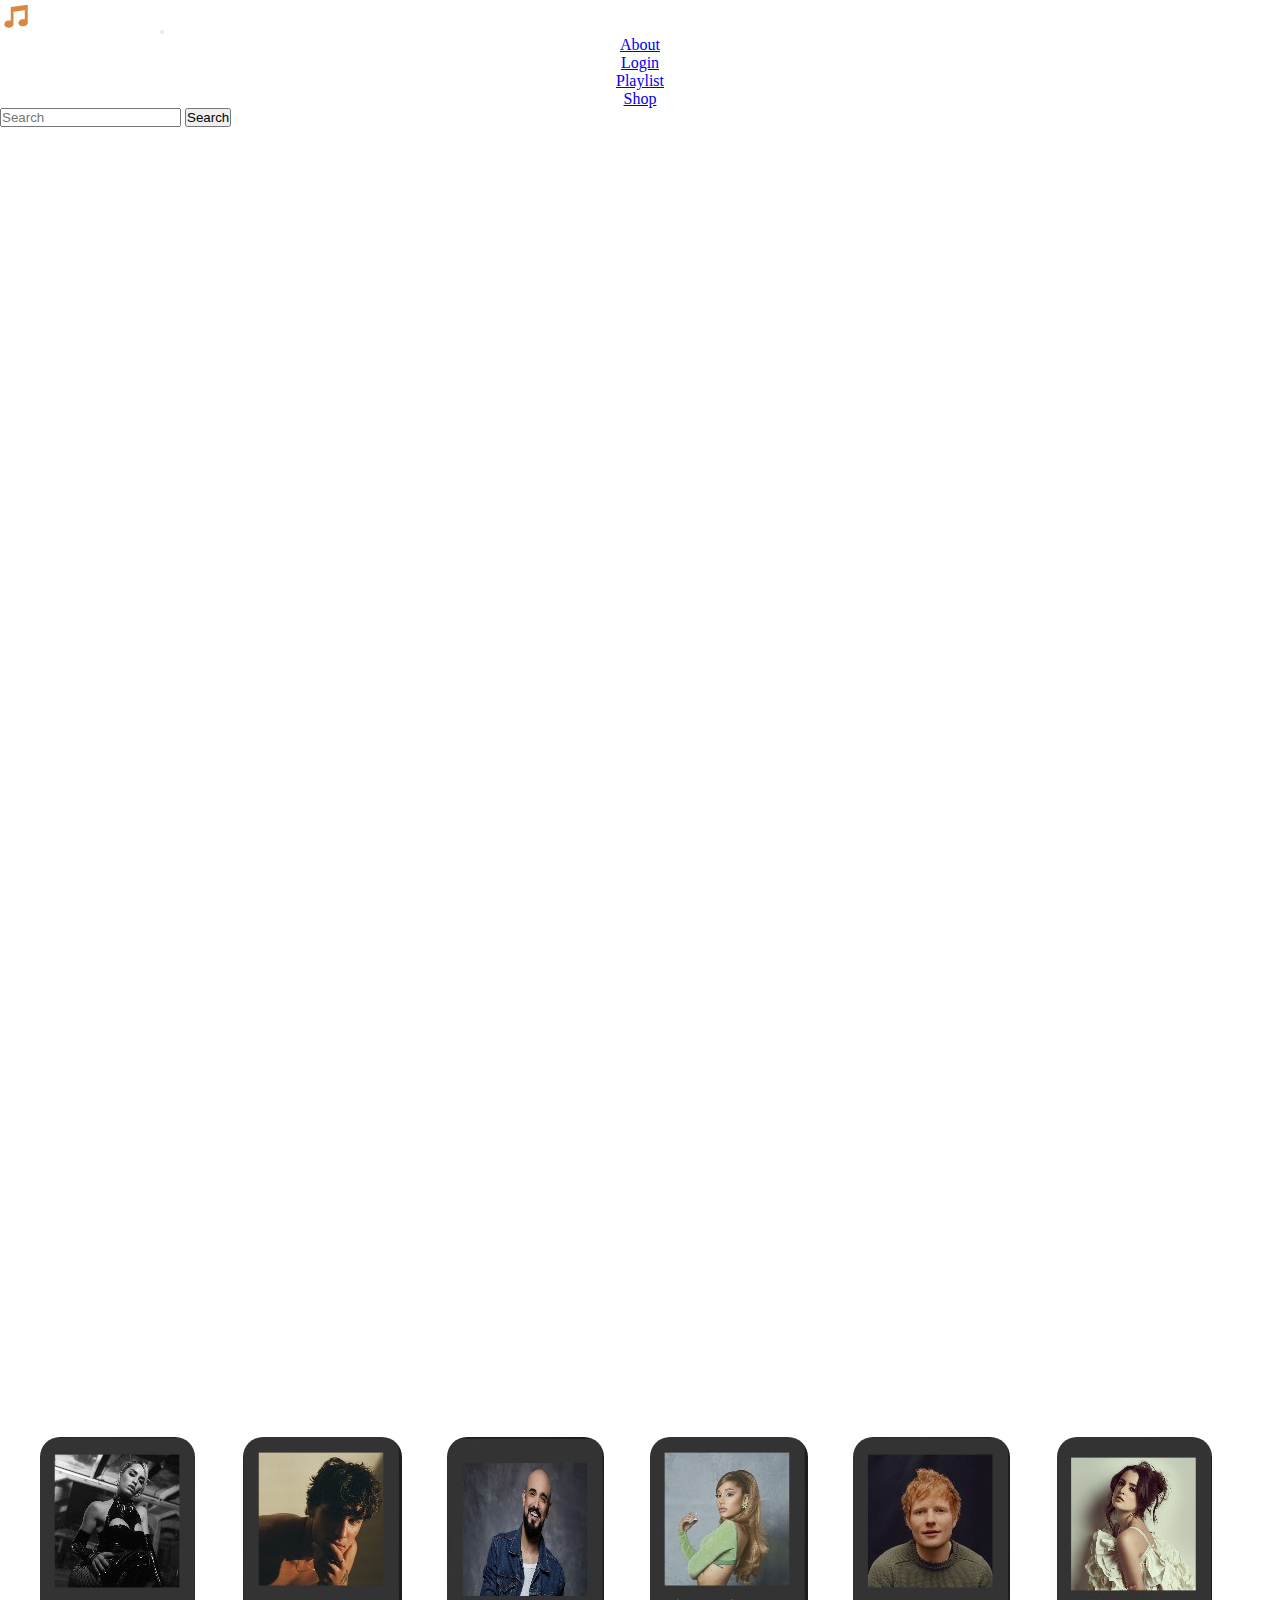
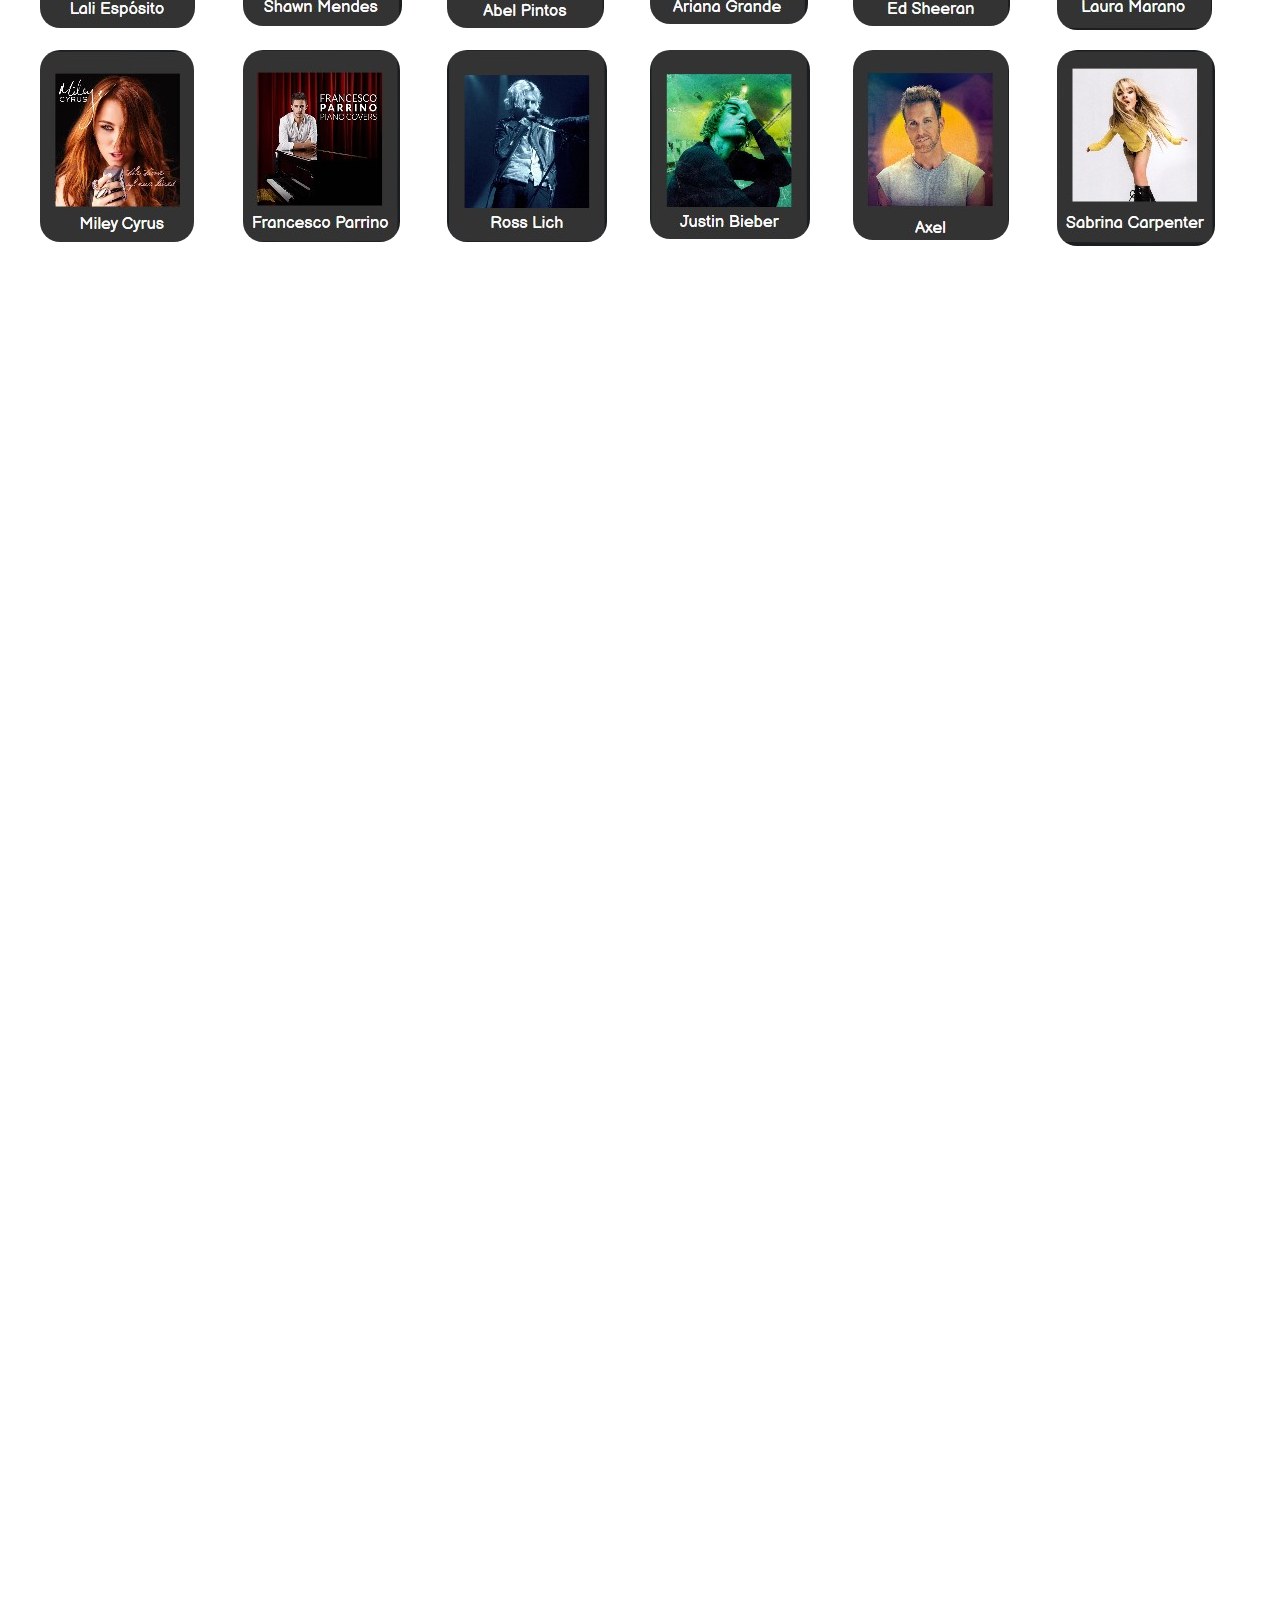
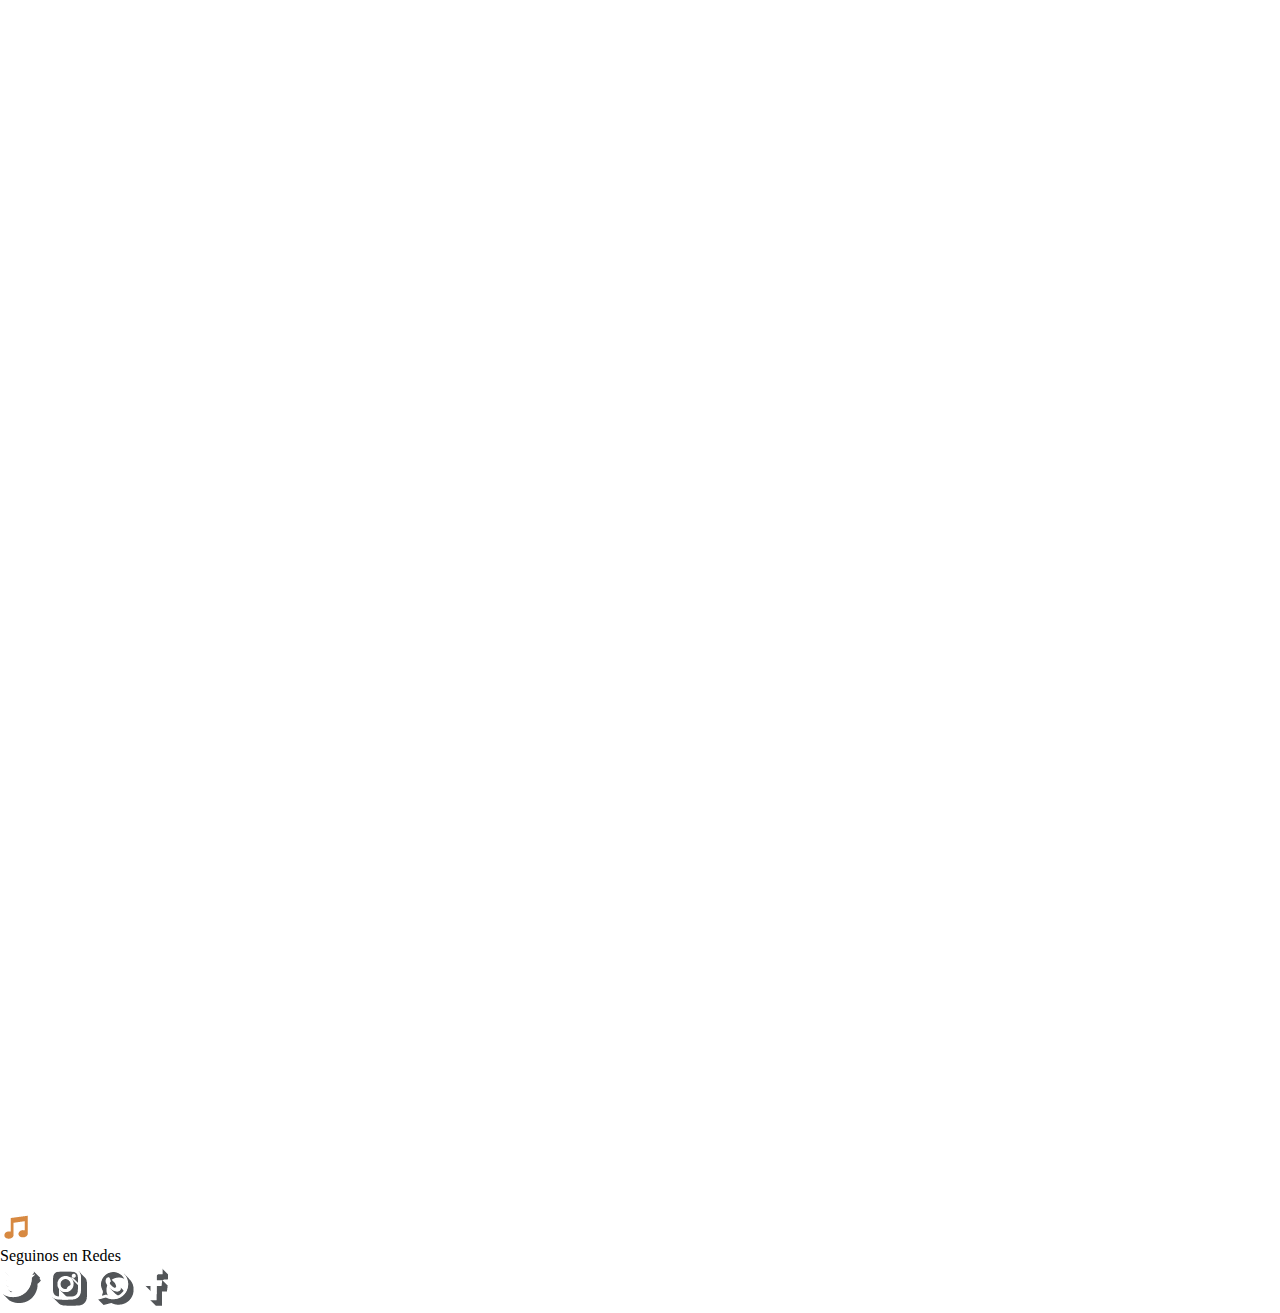
<file: index.html>
<!DOCTYPE html>
<html lang="en">
<head>
    <meta charset="UTF-8">
    <meta http-equiv="X-UA-Compatible" content="IE=edge">
    <meta name="viewport" content="width=device-width, initial-scale=1.0">
    <link href="https://cdn.jsdelivr.net/npm/bootstrap@5.1.3/dist/css/bootstrap.min.css" rel="stylesheet" integrity="sha384-1BmE4kWBq78iYhFldvKuhfTAU6auU8tT94WrHftjDbrCEXSU1oBoqyl2QvZ6jIW3" crossorigin="anonymous">
    <link rel="stylesheet" href="css/style.css">
    <title>PentaMusic</title>
</head>


<body class="bg-dark container-fluid">
    <header>
        <div class="container-fluid">
            <nav class="navbar navbar-expand-lg navbar-dark bg-dark">
                <div class="container-fluid">
                    <a class="navbar-brand" href="index.html"><img src="img/logo-penta-music.png" ></a>
                    <button class="navbar-toggler" type="button" data-bs-toggle="collapse" data-bs-target="#navbarSupportedContent" aria-controls="navbarSupportedContent" aria-expanded="false" aria-label="Toggle navigation">
                    <span class="navbar-toggler-icon"></span>
                    </button>
                    <div class="collapse navbar-collapse" id="navbarSupportedContent">
                    <ul class="navbar-nav mx-auto mb-2 mb-lg-0">
                        <li class="nav-item">
                        <a class="nav-link active a:hover" aria-current="page" href="views/about.html">About</a>
                        </li>
                        <li class="nav-item">
                        <a class="nav-link active a:hover" href="views/login.html">Login</a>
                        </li>
                        <li class="nav-item">
                            <a class="nav-link active a:hover" href="views/playlist.html">Playlist</a>
                            </li>
                        <li class="nav-item">
                        <a class="nav-link active a:hover" href="views/shop.html">Shop</a>
                        </li>
                    </ul>
                    <form class="d-flex">
                        <input class="form-control me-2" type="search" placeholder="Search" aria-label="Search">
                        <button class="btn btn-outline-success" type="submit">Search</button>
                    </form>
                    </div>
                </div>
                </nav>
        </div>
    </header>
    <main class="container">
        <section>
            <div class="row mt-5">
                <div class="col-lg-8">
                    <div class="ratio ratio-16x9">
                        <iframe width="1060" height="515" src="https://www.youtube.com/embed/E0wW9RwpG7M" title="YouTube video player" frameborder="0" allow="accelerometer; autoplay; clipboard-write; encrypted-media; gyroscope; picture-in-picture" allowfullscreen></iframe> 
                    </div>
                </div>
                <div class="col-lg-4">
                    <iframe style="border-radius:12px" src="https://open.spotify.com/embed/album/6kZ42qRrzov54LcAk4onW9?utm_source=generator" width="100%" height="80" frameBorder="0" allowfullscreen="" allow="autoplay; clipboard-write; encrypted-media; fullscreen; picture-in-picture"></iframe>
                    <iframe style="border-radius:12px" src="https://open.spotify.com/embed/album/12gXA8pXYzj9bycyyKSGAa?utm_source=generator" width="100%" height="80" frameBorder="0" allowfullscreen="" allow="autoplay; clipboard-write; encrypted-media; fullscreen; picture-in-picture"></iframe>
                    <iframe style="border-radius:12px" src="https://open.spotify.com/embed/album/50hKgGCCf0V91o5DCw6dUR?utm_source=generator" width="100%" height="80" frameBorder="0" allowfullscreen="" allow="autoplay; clipboard-write; encrypted-media; fullscreen; picture-in-picture"></iframe>
                    <iframe style="border-radius:12px" src="https://open.spotify.com/embed/album/1DpZ3jGqyRCTQ8Eoas1MP4?utm_source=generator" width="100%" height="80" frameBorder="0" allowfullscreen="" allow="autoplay; clipboard-write; encrypted-media; fullscreen; picture-in-picture"></iframe>
                    <iframe style="border-radius:12px" src="https://open.spotify.com/embed/album/2Zp8p8ZO12s6ThkT5DCJrb?utm_source=generator" width="100%" height="80" frameBorder="0" allowfullscreen="" allow="autoplay; clipboard-write; encrypted-media; fullscreen; picture-in-picture"></iframe>
                    <iframe style="border-radius:12px" src="https://open.spotify.com/embed/album/3T4tUhGYeRNVUGevb0wThu?utm_source=generator" width="100%" height="80" frameBorder="0" allowfullscreen="" allow="autoplay; clipboard-write; encrypted-media; fullscreen; picture-in-picture"></iframe>
                </div>
            </div>
        </section>
    </main>
        <div>
            <h1>Artist</h1>
                <div class="grid-artist"> 
                    <img class="artist" src="img/lali.jpg">
                    <img class="artist" src="img/shawn.jpg" >
                    <img class="artist" src="img/abel-pintos.jpg" >
                    <img class="artist" src="img/ariana.jpg" >
                    <img class="artist" src="img/ed-sheeran.jpg" >
                    <img class="artist" src="img/laura-marano.jpg" >
                    <img class="artist" src="img/miley.cyrus.jpg" >
                    <img class="artist" src="img/francesco-parrino.jpg">
                    <img class="artist" src="img/ross-linch.jpg" >
                    <img class="artist" src="img/justin.jpg" >
                    <img class="artist" src="img/axel.jpg">
                    <img class="artist" src="img/sabrina-carpenter.jpg">
            </div>
        </div>
        <h1>Albums</h1>
        <div class="grid-albums">
            <div class="one-direction">
                <iframe style="border-radius:12px" src="https://open.spotify.com/embed/album/6cunQQ7YZisYOoiFu2ywIq?utm_source=generator&theme=0" width="250" height="380" frameBorder="0" allowfullscreen="" allow="autoplay; clipboard-write; encrypted-media; fullscreen; picture-in-picture"></iframe>
            </div>
            <div class="twice">
                <iframe style="border-radius:12px" src="https://open.spotify.com/embed/album/5K50GHH7OqxKavKoYb7aJm?utm_source=generator&theme=0" width="250" height="380" frameBorder="0" allowfullscreen="" allow="autoplay; clipboard-write; encrypted-media; fullscreen; picture-in-picture"></iframe>
            </div>
            <div class="carpenter">
                <iframe  style="border-radius:12px" src="https://open.spotify.com/embed/album/55huyEjfSVsk9nnmmKp5df?utm_source=generator&theme=0" width="250" height="380" frameBorder="0" allowfullscreen="" allow="autoplay; clipboard-write; encrypted-media; fullscreen; picture-in-picture"></iframe>
            </div>
            <div class="r5">
                <iframe  style="border-radius:12px" src="https://open.spotify.com/embed/album/4lzeutaiLSyo7ROvG2Hcdj?utm_source=generator&theme=0" width="250" height="380" frameBorder="0" allowfullscreen="" allow="autoplay; clipboard-write; encrypted-media; fullscreen; picture-in-picture"></iframe>
            </div>
        </div>

        <h1>Podcast</h1>
        <div class="grid-podcast">
            <div class="ids">
                <iframe style="border-radius:12px" src="https://open.spotify.com/embed/episode/5XZmXTd8RPIdobfjMGrksu?utm_source=generator" width="100%" height="232" frameBorder="0" allowfullscreen="" allow="autoplay; clipboard-write; encrypted-media; fullscreen; picture-in-picture"></iframe>
            </div>
            <div class="itiel">
                <iframe style="border-radius:12px" src="https://open.spotify.com/embed/show/7m7kDZMMyoym9HWj26uboL?utm_source=generator" width="100%" height="232" frameBorder="0" allowfullscreen="" allow="autoplay; clipboard-write; encrypted-media; fullscreen; picture-in-picture"></iframe>
            </div>
            <div class="agape">
                <iframe style="border-radius:12px" src="https://open.spotify.com/embed/episode/3lKs9D5qGucPlNMaGsxVBd?utm_source=generator" width="100%" height="232" frameBorder="0" allowfullscreen="" allow="autoplay; clipboard-write; encrypted-media; fullscreen; picture-in-picture"></iframe>
            </div>
            <div class="alex">
                <iframe style="border-radius:12px" src="https://open.spotify.com/embed/show/2iU3y9MJhZOsdS7evqsmLp?utm_source=generator" width="100%" height="232" frameBorder="0" allowfullscreen="" allow="autoplay; clipboard-write; encrypted-media; fullscreen; picture-in-picture"></iframe>
            </div>
        </div>

        <h1>Mix</h1>
        <div class="grid-mix">
            <div class="daily-mix-1">
                <iframe style="border-radius:12px" src="https://open.spotify.com/embed/playlist/37i9dQZF1E39AJKUtp6ULn?utm_source=generator" width="250" height="380" frameBorder="0" allowfullscreen="" allow="autoplay; clipboard-write; encrypted-media; fullscreen; picture-in-picture"></iframe>
            </div>
            <div class="daily-mix-2">
                <iframe style="border-radius:12px" src="https://open.spotify.com/embed/playlist/37i9dQZF1E36ORsEVal5fW?utm_source=generator" width="250" height="380" frameBorder="0" allowfullscreen="" allow="autoplay; clipboard-write; encrypted-media; fullscreen; picture-in-picture"></iframe>
            </div>
            <div class="daily-mix-3">
                <iframe style="border-radius:12px" src="https://open.spotify.com/embed/playlist/2tWsGlCpi3L9nmQPjRwBKm?utm_source=generator" width="250" height="380" frameBorder="0" allowfullscreen="" allow="autoplay; clipboard-write; encrypted-media; fullscreen; picture-in-picture"></iframe>
            </div>
            <div class="mix-country">
                <iframe style="border-radius:12px" src="https://open.spotify.com/embed/playlist/37i9dQZF1EQmPV0vrce2QZ?utm_source=generator" width="250" height="380" frameBorder="0" allowfullscreen="" allow="autoplay; clipboard-write; encrypted-media; fullscreen; picture-in-picture"></iframe>
            </div>
            <div class="mix-pop">
                <iframe style="border-radius:12px" src="https://open.spotify.com/embed/playlist/37i9dQZF1EQncLwOalG3K7?utm_source=generator" width="250" height="380" frameBorder="0" allowfullscreen="" allow="autoplay; clipboard-write; encrypted-media; fullscreen; picture-in-picture"></iframe>
            </div>
            <div class="mix-latino">
                <iframe style="border-radius:12px" src="https://open.spotify.com/embed/playlist/37i9dQZF1EIV9Bo4q1Athv?utm_source=generator" width="250" height="380" frameBorder="0" allowfullscreen="" allow="autoplay; clipboard-write; encrypted-media; fullscreen; picture-in-picture"></iframe>
            </div>
        </div>


    <footer class="container-fluid text-light">
        <div class="row p-5 bg-secondary">
            <div class="col-xs-12 col-md-6 col-lg-3">
                <img src="img/logo-penta-music.png" alt="">
            </div>
            <div class="col-xs-12 col-md-6 col-lg-3">
            </div>
            <div class="col-xs-12 col-md-6 col-lg-3">
                <p class="h5">Seguinos en Redes</p>
            </div>
            <div class="col-xs-12 col-md-6 col-lg-3">
                <img src="img/twiter.png" alt="">
                <img src="img/instagram.png" alt="">
                <img src="img/whatsapp.png" alt="">
                <img src="img/face.png" alt="">
            </div>
        </div>
    </footer>


<!--<footer class="bg-secondary text-white pt-5 pb-4">
    <div class="container text.center text-md-left">
        <div class="row text-center text-md-left">
            <div class="col-md-3 col-lg-3 col-xl-3 mx-auto mt-3">
                <h5 class="text-uppercase mb-4 font-weight-bold text-warning">PentaMusic</h5>
                <p>Lorem ipsum dolor, sit amet consectetur adipisicing elit. Doloribus veniam nostrum cumque corporis quasi porro facere hic consequuntur sunt. Magnam!</p>
            </div>
            <div class="col-md-2 col-lg-2 col-xl-2 mx-auto mt-3">
                <h5 class="text-uppercase mb-4 font-weight-bold text-warning">Products</h5>
                <p>
                    <ul>
                        <li class="text-white">Guitarra</li>
                        <li class="text-white">Piano</li>
                        <li class="text-white">Violín</li>
                        <li class="text-white">Chello</li>
                        <li class="text-white">Bajo</li>
                    </ul>
                </p>
            </div>
            <div class="col-md-3 col-lg-2 col-xl-2 mx-auto mt-3">
                <h5 class="text-uppercase mb-4 font-weight-bold text-warning">More Products</h5>
                <p>
                    <ul>
                        <li class="text-white">Guitarra Eléctrica</li>
                        <li class="text-white">Ukelele</li>
                        <li class="text-white">Flauta Traversa</li>
                        <li class="text-white">Batería</li>
                        <li class="text-white">Micrófono</li>
                    </ul>
                </p>
            </div>
            <div class="col-md-4 col-lg-3 col-xl-3 mx-auto mt-3">
                <h5 class="text-uppercase mb-4 font-weight-bold text-warning">Contact</h5>
                <p>
                    <ul>
                        <li class="text-white">Instagram</li>
                        <li class="text-white">Facebook </li>
                        <li class="text-white">Twter</li>
                        <li class="text-white">Batería</li>
                        <li class="text-white">Micrófono</li>
                    </ul>
                </p>
            </div>
        </div>
    </div>
</footer>-->









    <script src="https://cdn.jsdelivr.net/npm/bootstrap@5.1.3/dist/js/bootstrap.bundle.min.js" integrity="sha384-ka7Sk0Gln4gmtz2MlQnikT1wXgYsOg+OMhuP+IlRH9sENBO0LRn5q+8nbTov4+1p" 
    crossorigin="anonymous">
    </script>

</body>
</html>
</file>
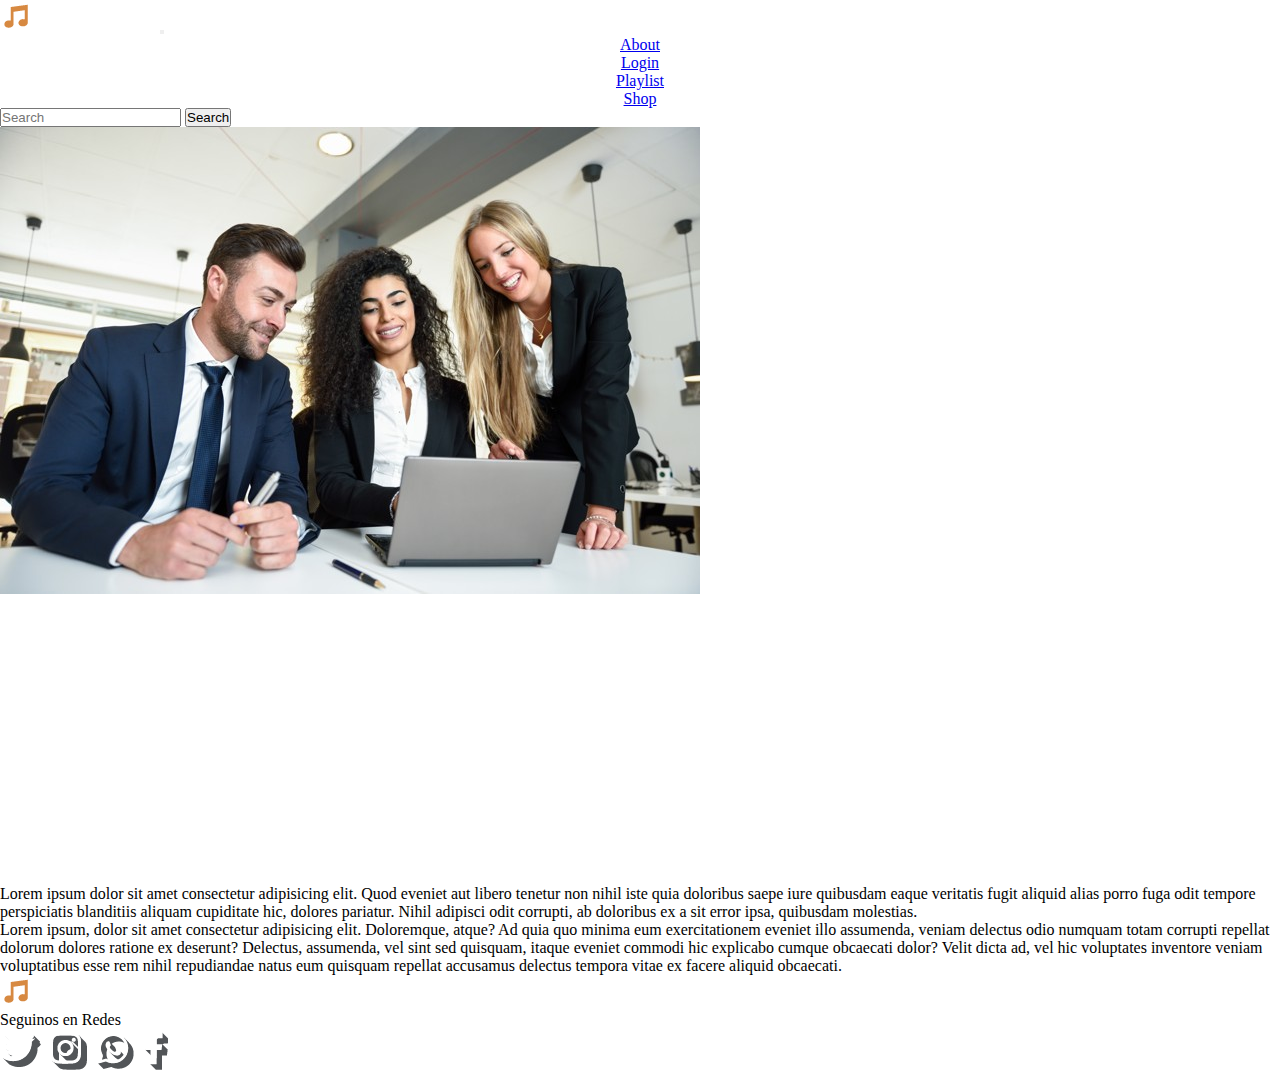
<file: views/about.html>
<!DOCTYPE html>
<html lang="en">
<head>
    <meta charset="UTF-8">
    <meta http-equiv="X-UA-Compatible" content="IE=edge">
    <meta name="viewport" content="width=device-width, initial-scale=1.0">
    <link href="https://cdn.jsdelivr.net/npm/bootstrap@5.1.3/dist/css/bootstrap.min.css" rel="stylesheet" integrity="sha384-1BmE4kWBq78iYhFldvKuhfTAU6auU8tT94WrHftjDbrCEXSU1oBoqyl2QvZ6jIW3" crossorigin="anonymous">
    <link rel="stylesheet" href="../css/style.css">
    <title>About</title>
</head>

<body class="bg-dark">

        <header>
            <div class="container">
                <nav class="navbar navbar-expand-lg navbar-dark bg-dark">
                    <div class="container-fluid">
                        <a class="navbar-brand" href="../index.html"><img src="../img/logo-penta-music.png" ></a>
                        <button class="navbar-toggler" type="button" data-bs-toggle="collapse" data-bs-target="#navbarSupportedContent" aria-controls="navbarSupportedContent" aria-expanded="false" aria-label="Toggle navigation">
                        <span class="navbar-toggler-icon"></span>
                        </button>
                        <div class="collapse navbar-collapse" id="navbarSupportedContent">
                        <ul class="navbar-nav mx-auto mb-2 mb-lg-0">
                            <li class="nav-item">
                            <a class="nav-link active" aria-current="page" href="../views/about.html">About</a>
                            </li>
                            <li class="nav-item">
                            <a class="nav-link active" href="../views/login.html">Login</a>
                            </li>
                            <li class="nav-item">
                                <a class="nav-link active" href="../views/playlist.html">Playlist</a>
                                </li>
                            <li class="nav-item">
                            <a class="nav-link active" href="../views/shop.html">Shop</a>
                            </li>
                        </ul>
                        <form class="d-flex">
                            <input class="form-control me-2" type="search" placeholder="Search" aria-label="Search">
                            <button class="btn btn-outline-success" type="submit">Search</button>
                        </form>
                        </div>
                    </div>
                    </nav>
            </div>
        </header>
        <main class="container">
            <section class="row my-5">
                <div class="col-md-6">
                    <img src="../img/quienes-somos.jpg" alt="img" class="img-fluid" >
                </div>
                <div class="col-md-6 text-white">
                    <h1 class="h1">About Us</h1>
                    <p class="texto">Lorem ipsum dolor sit amet consectetur adipisicing elit. Quod eveniet aut libero tenetur non nihil iste quia doloribus saepe iure quibusdam eaque veritatis fugit aliquid alias porro fuga odit tempore perspiciatis blanditiis aliquam cupiditate hic, dolores pariatur. Nihil adipisci odit corrupti, ab doloribus ex a sit error ipsa, quibusdam molestias.</p>
                    <p class="texto">
                        Lorem ipsum, dolor sit amet consectetur adipisicing elit. Doloremque, atque? Ad quia quo minima eum exercitationem eveniet illo assumenda, veniam delectus odio numquam totam corrupti repellat dolorum dolores ratione ex deserunt? Delectus, assumenda, vel sint sed quisquam, itaque eveniet commodi hic explicabo cumque obcaecati dolor? Velit dicta ad, vel hic voluptates inventore veniam voluptatibus esse rem nihil repudiandae natus eum quisquam repellat accusamus delectus tempora vitae ex facere aliquid obcaecati.
                    </p>
                </div>
            </section>
        </main>



    <!--footer class="grid-footer">
        <div class="img-footer">
            <img  src="../img/logo-penta-music.png">
        </div>
        <div class="redes">
            <img src="../img/instagram.png">
            <img src="../img/whatsapp.png" >
            <img src="../img/face.png">
            <img src="../img/twiter.png">
        </div>
    </!--footer>-->

    <footer class="container-fluid text-light">
        <div class="row p-5 bg-secondary">
            <div class="col-xs-12 col-md-6 col-lg-3">
                <img src="../img/logo-penta-music.png" alt="">
            </div>
            <div class="col-xs-12 col-md-6 col-lg-3">
            </div>
            <div class="col-xs-12 col-md-6 col-lg-3">
                <p class="h5">Seguinos en Redes</p>
            </div>
            <div class="col-xs-12 col-md-6 col-lg-3">
                <img src="../img/twiter.png" alt="">
                <img src="../img/instagram.png" alt="">
                <img src="../img/whatsapp.png" alt="">
                <img src="../img/face.png" alt="">
            </div>
        </div>
    </footer>





<script src="https://cdn.jsdelivr.net/npm/bootstrap@5.1.3/dist/js/bootstrap.bundle.min.js" integrity="sha384-ka7Sk0Gln4gmtz2MlQnikT1wXgYsOg+OMhuP+IlRH9sENBO0LRn5q+8nbTov4+1p" 
crossorigin="anonymous">
</script>
</body>

</html>
</file>
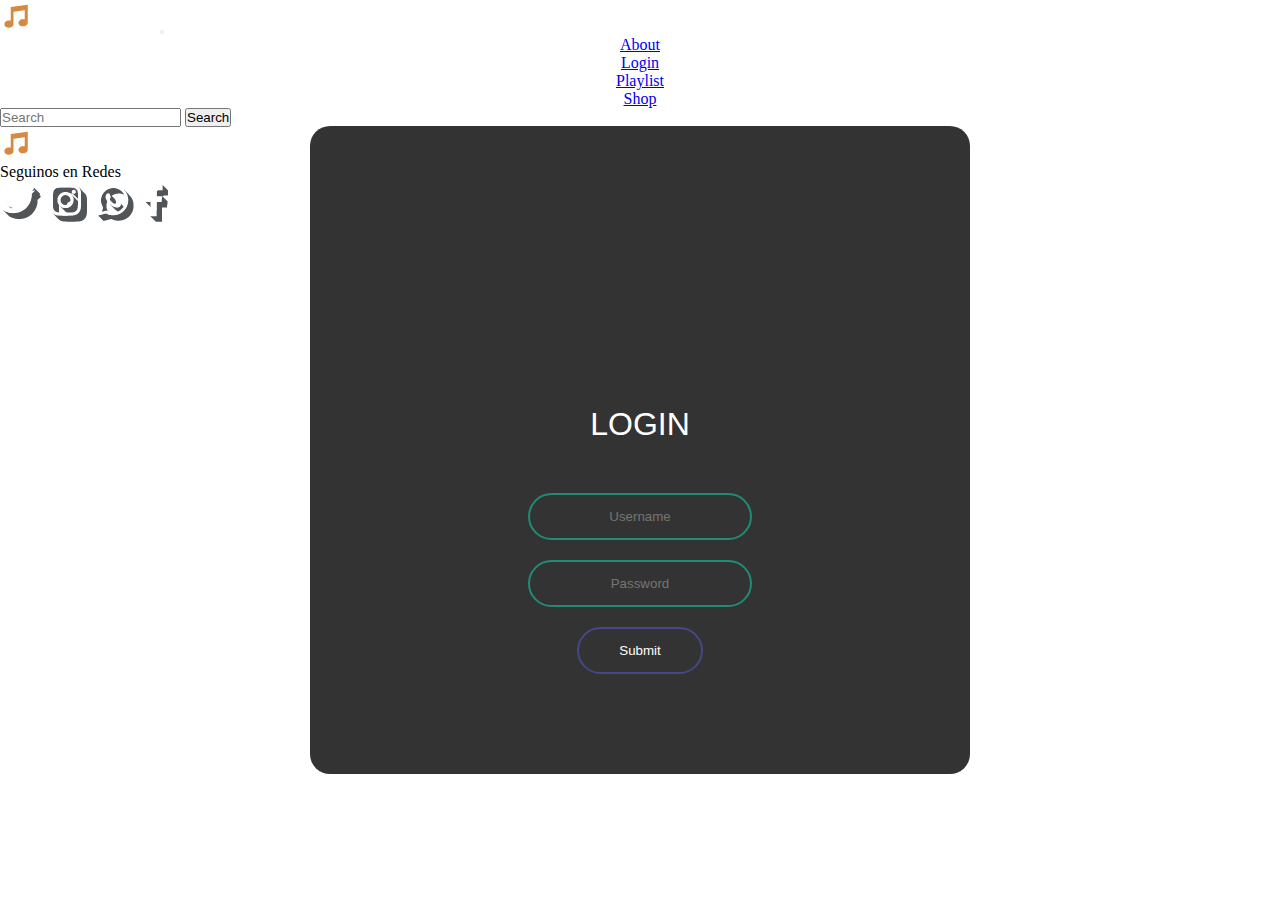
<file: views/login.html>
<!DOCTYPE html>
<html lang="en">
<head>
    <meta charset="UTF-8">
    <meta http-equiv="X-UA-Compatible" content="IE=edge">
    <meta name="viewport" content="width=device-width, initial-scale=1.0">
    <link href="https://cdn.jsdelivr.net/npm/bootstrap@5.1.3/dist/css/bootstrap.min.css" rel="stylesheet" integrity="sha384-1BmE4kWBq78iYhFldvKuhfTAU6auU8tT94WrHftjDbrCEXSU1oBoqyl2QvZ6jIW3" crossorigin="anonymous">
    <link rel="stylesheet" href="../css/style.css">
    <title>Login</title>
</head>

<body class="bg-dark">
    <header>
        <div class="container ">
            <nav class="navbar navbar-expand-lg navbar-dark bg-dark">
                <div class="container-fluid">
                    <a class="navbar-brand" href="../index.html"><img src="../img/logo-penta-music.png" ></a>
                    <button class="navbar-toggler" type="button" data-bs-toggle="collapse" data-bs-target="#navbarSupportedContent" aria-controls="navbarSupportedContent" aria-expanded="false" aria-label="Toggle navigation">
                    <span class="navbar-toggler-icon"></span>
                    </button>
                    <div class="collapse navbar-collapse" id="navbarSupportedContent">
                    <ul class="navbar-nav mx-auto mb-2 mb-lg-0">
                        <li class="nav-item">
                        <a class="nav-link active" aria-current="page" href="../views/about.html">About</a>
                        </li>
                        <li class="nav-item">
                        <a class="nav-link active" href="../views/login.html">Login</a>
                        </li>
                        <li class="nav-item">
                            <a class="nav-link active" href="../views/playlist.html">Playlist</a>
                            </li>
                        <li class="nav-item">
                        <a class="nav-link active" href="../views/shop.html">Shop</a>
                        </li>
                    </ul>
                    <form class="d-flex">
                        <input class="form-control me-2" type="search" placeholder="Search" aria-label="Search">
                        <button class="btn btn-outline-success" type="submit">Search</button>
                    </form>
                    </div>
                </div>
                </nav>
        </div>
    </header>

    <main>
        <form class="my-5 box" action="login.html" method="post">
            <h1>Login</h1>
            <input type="text" name="" placeholder="Username">
            <input type="password" name="" placeholder="Password">
            <input type="submit" name="" placeholder="Login">
        </form>
    </main>


<footer class="container-fluid text-light">
    <div class="row p-5 bg-secondary">
        <div class="col-xs-12 col-md-6 col-lg-3">
            <img src="../img/logo-penta-music.png" alt="">
        </div>
        <div class="col-xs-12 col-md-6 col-lg-3">
        </div>
        <div class="col-xs-12 col-md-6 col-lg-3">
            <p class="h5">Seguinos en Redes</p>
        </div>
        <div class="col-xs-12 col-md-6 col-lg-3">
            <img src="../img/twiter.png" alt="">
            <img src="../img/instagram.png" alt="">
            <img src="../img/whatsapp.png" alt="">
            <img src="../img/face.png" alt="">
        </div>
    </div>
</footer>



    <script 
    src="https://cdn.jsdelivr.net/npm/bootstrap@5.1.3/dist/js/bootstrap.bundle.min.js" integrity="sha384-ka7Sk0Gln4gmtz2MlQnikT1wXgYsOg+OMhuP+IlRH9sENBO0LRn5q+8nbTov4+1p" 
    crossorigin="anonymous">
    </script>
</body>
</html>
</file>
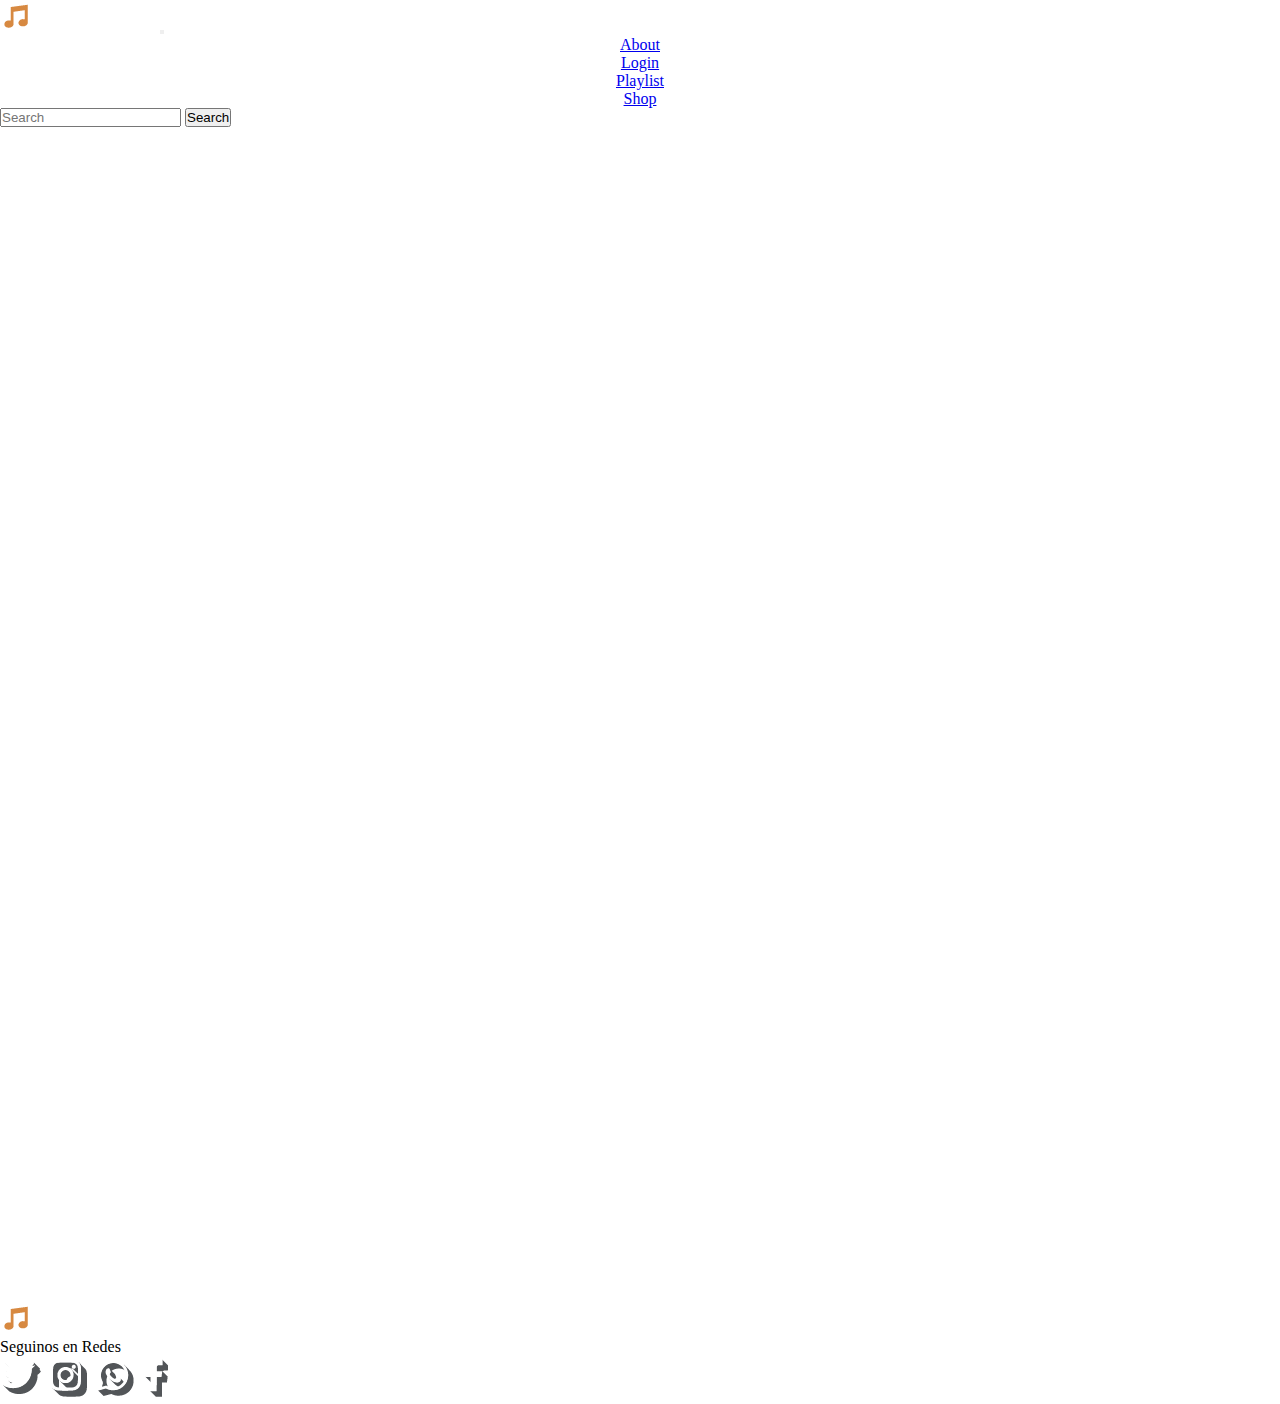
<file: views/playlist.html>
<!DOCTYPE html>
<html lang="en">
<head>
    <meta charset="UTF-8">
    <meta http-equiv="X-UA-Compatible" content="IE=edge">
    <meta name="viewport" content="width=device-width, initial-scale=1.0">
    <title>Playlist</title>
    <link href="https://cdn.jsdelivr.net/npm/bootstrap@5.1.3/dist/css/bootstrap.min.css" rel="stylesheet" integrity="sha384-1BmE4kWBq78iYhFldvKuhfTAU6auU8tT94WrHftjDbrCEXSU1oBoqyl2QvZ6jIW3" crossorigin="anonymous">
    <link rel="stylesheet" href="../css/style.css">
</head>

<body class="bg-dark">

    <header>
        <div class="container ">
            <nav class="navbar navbar-expand-lg navbar-dark bg-dark">
                <div class="container-fluid">
                    <a class="navbar-brand" href="../index.html"><img src="../img/logo-penta-music.png" ></a>
                    <button class="navbar-toggler" type="button" data-bs-toggle="collapse" data-bs-target="#navbarSupportedContent" aria-controls="navbarSupportedContent" aria-expanded="false" aria-label="Toggle navigation">
                    <span class="navbar-toggler-icon"></span>
                    </button>
                    <div class="collapse navbar-collapse" id="navbarSupportedContent">
                    <ul class="navbar-nav mx-auto mb-2 mb-lg-0">
                        <li class="nav-item">
                        <a class="nav-link active" aria-current="page" href="../views/about.html">About</a>
                        </li>
                        <li class="nav-item">
                        <a class="nav-link active" href="../views/login.html">Login</a>
                        </li>
                        <li class="nav-item">
                            <a class="nav-link active" href="../views/playlist.html">Playlist</a>
                            </li>
                        <li class="nav-item">
                        <a class="nav-link active" href="../views/shop.html">Shop</a>
                        </li>
                    </ul>
                    <form class="d-flex">
                        <input class="form-control me-2" type="search" placeholder="Search" aria-label="Search">
                        <button class="btn btn-outline-success" type="submit">Search</button>
                    </form>
                    </div>
                </div>
                </nav>
        </div>
    </header>

    <h1>Playlist</h1>

    <main class="container-playlist" >
        <div class="grid-playlist">
            <div class="playlist">
            <iframe  style="border-radius:12px" src="https://open.spotify.com/embed/playlist/37i9dQZF1DWUYPasrIWf5j?utm_source=generator" width="75%" height="380" frameBorder="0" allowfullscreen="" allow="autoplay; clipboard-write; encrypted-media; fullscreen; picture-in-picture"></iframe>
            </div>
            <div class="playlist">
                <iframe  style="border-radius:12px" src="https://open.spotify.com/embed/playlist/37i9dQZF1DX1N4LABjaIvi?utm_source=generator" width="75%" height="380" frameBorder="0" allowfullscreen="" allow="autoplay; clipboard-write; encrypted-media; fullscreen; picture-in-picture"></iframe>
            </div>
            <div class="playlist">
                <iframe style="border-radius:12px" src="https://open.spotify.com/embed/playlist/54idxgtTnt7uEERuGN0nWc?utm_source=generator" width="75%" height="380" frameBorder="0" allowfullscreen="" allow="autoplay; clipboard-write; encrypted-media; fullscreen; picture-in-picture"></iframe>
            </div>
            <div class="playlist">
                <iframe style="border-radius:12px" src="https://open.spotify.com/embed/playlist/37i9dQZF1DWXTdx4nYEjeS?utm_source=generator" width="75%" height="380" frameBorder="0" allowfullscreen="" allow="autoplay; clipboard-write; encrypted-media; fullscreen; picture-in-picture"></iframe>
            </div>
            <div class="playlist">
                <iframe style="border-radius:12px" src="https://open.spotify.com/embed/playlist/5FLrl3HbdKhmqRMXQLOtv8?utm_source=generator" width="75%" height="380" frameBorder="0" allowfullscreen="" allow="autoplay; clipboard-write; encrypted-media; fullscreen; picture-in-picture"></iframe>
            </div>
            <div class="playlist">
                <iframe style="border-radius:12px" src="https://open.spotify.com/embed/playlist/37i9dQZF1DX9oegrjMzKDW?utm_source=generator" width="75%" height="380" frameBorder="0" allowfullscreen="" allow="autoplay; clipboard-write; encrypted-media; fullscreen; picture-in-picture"></iframe>
            </div>
        </div>
    </main>

    <footer class="container-fluid  text-light">
        <div class="row p-5 bg-secondary">
            <div class="col-xs-12 col-md-6 col-lg-3">
                <img src="../img/logo-penta-music.png" alt="">
            </div>
            <div class="col-xs-12 col-md-6 col-lg-3">
            </div>
            <div class="col-xs-12 col-md-6 col-lg-3">
                <p class="h5">Seguinos en Redes</p>
            </div>
            <div class="col-xs-12 col-md-6 col-lg-3">
                <img src="../img/twiter.png" alt="">
                <img src="../img/instagram.png" alt="">
                <img src="../img/whatsapp.png" alt="">
                <img src="../img/face.png" alt="">
            </div>
        </div>
    </footer>




<script 
src="https://cdn.jsdelivr.net/npm/bootstrap@5.1.3/dist/js/bootstrap.bundle.min.js" integrity="sha384-ka7Sk0Gln4gmtz2MlQnikT1wXgYsOg+OMhuP+IlRH9sENBO0LRn5q+8nbTov4+1p" 
crossorigin="anonymous">
</script>
</body>
</html>
</file>
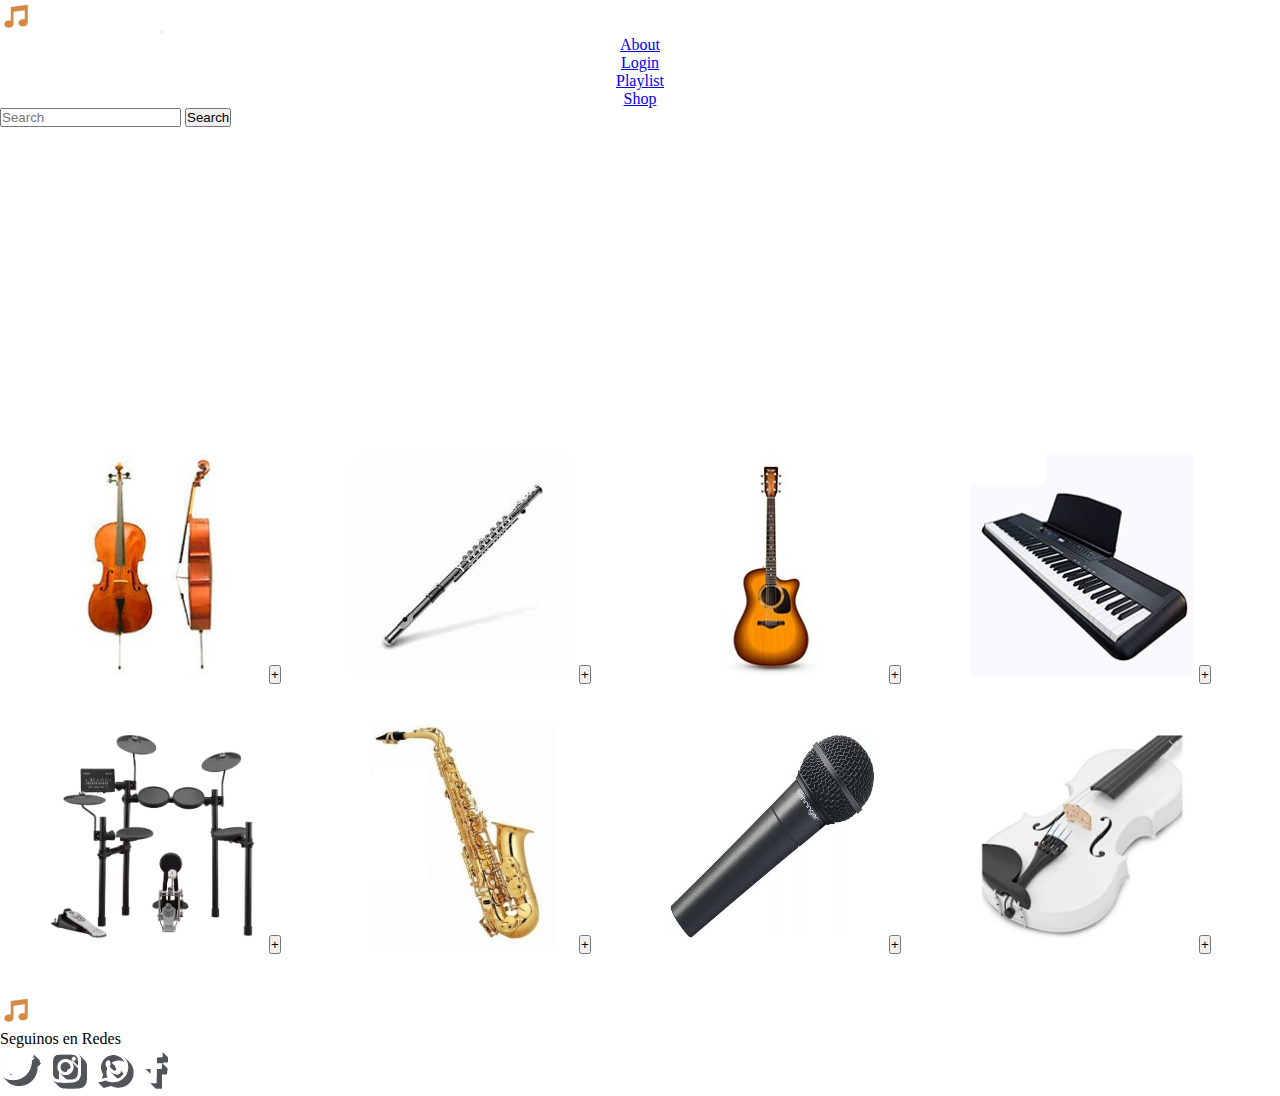
<file: views/shop.html>
<!DOCTYPE html>
<html lang="en">
<head>
    <meta charset="UTF-8">
    <meta http-equiv="X-UA-Compatible" content="IE=edge">
    <meta name="viewport" content="width=device-width, initial-scale=1.0">
    <link href="https://cdn.jsdelivr.net/npm/bootstrap@5.1.3/dist/css/bootstrap.min.css" rel="stylesheet" integrity="sha384-1BmE4kWBq78iYhFldvKuhfTAU6auU8tT94WrHftjDbrCEXSU1oBoqyl2QvZ6jIW3" crossorigin="anonymous">
    <link rel="stylesheet" href="../css/style.css">
    <title>Shop</title>
</head>

<body  class="bg-dark">

    <header>
        <div class="container ">
            <nav class="navbar navbar-expand-lg navbar-dark bg-dark">
                <div class="container-fluid">
                    <a class="navbar-brand" href="../index.html"><img src="../img/logo-penta-music.png" ></a>
                    <button class="navbar-toggler" type="button" data-bs-toggle="collapse" data-bs-target="#navbarSupportedContent" aria-controls="navbarSupportedContent" aria-expanded="false" aria-label="Toggle navigation">
                    <span class="navbar-toggler-icon"></span>
                    </button>
                    <div class="collapse navbar-collapse" id="navbarSupportedContent">
                    <ul class="navbar-nav mx-auto mb-2 mb-lg-0">
                        <li class="nav-item">
                        <a class="nav-link active" aria-current="page" href="../views/about.html">About</a>
                        </li>
                        <li class="nav-item">
                        <a class="nav-link active" href="../views/login.html">Login</a>
                        </li>
                        <li class="nav-item">
                            <a class="nav-link active" href="../views/playlist.html">Playlist</a>
                            </li>
                        <li class="nav-item">
                        <a class="nav-link active" href="../views/shop.html">Shop</a>
                        </li>
                    </ul>
                    <form class="d-flex">
                        <input class="form-control me-2" type="search" placeholder="Search" aria-label="Search">
                        <button class="btn btn-outline-success" type="submit">Search</button>
                    </form>
                    </div>
                </div>
                </nav>
        </div>
    </header>

    <h1>Shop Online</h1>
    <main class="grid-caja-shop">
        <div class="grid-shop">
            <img class="instrumentos" src="../img/chello.jpg" alt="chello">
            <button type="button" class="btn btn-info">+</button>
        </div>
        <div class="grid-shop">
            <img class="instrumentos" src="../img/flauta-traversa.jpg" alt="flauta-traversa">
            <button type="button" class="btn btn-info">+</button>
        </div>
        <div class="grid-shop">
            <img class="instrumentos" src="../img/guitarra.jpg" alt="guitarra">
            <button type="button" class="btn btn-info">+</button>
        </div>
        <div class="grid-shop">
            <img class="instrumentos" src="../img/piano.jpg" alt="piano">
            <button type="button" class="btn btn-info">+</button>
        </div>
        <div class="grid-shop">
            <img class="instrumentos" src="../img/bateria.webp" alt="bateria">
            <button type="button" class="btn btn-info">+</button>
        </div>
        <div class="grid-shop">
            <img class="instrumentos" src="../img/saxo.jpg" alt="saxo">
            <button type="button" class="btn btn-info">+</button>
        </div>
        <div class="grid-shop">
            <img class="instrumentos" src="../img/mic.jpg" alt="mic">
            <button type="button" class="btn btn-info">+</button>
        </div>
        <div class="grid-shop">
            <img class="instrumentos" src="../img/violin.jpg" alt="violin">
            <button type="button" class="btn btn-info">+</button>
        </div>
    </main>



    <footer class="container-fluid  text-light">
        <div class="row p-5 bg-secondary">
            <div class="col-xs-12 col-md-6 col-lg-3">
                <img src="../img/logo-penta-music.png" alt="">
            </div>
            <div class="col-xs-12 col-md-6 col-lg-3">
            </div>
            <div class="col-xs-12 col-md-6 col-lg-3">
                <p class="h5">Seguinos en Redes</p>
            </div>
            <div class="col-xs-12 col-md-6 col-lg-3">
                <img src="../img/twiter.png" alt="">
                <img src="../img/instagram.png" alt="">
                <img src="../img/whatsapp.png" alt="">
                <img src="../img/face.png" alt="">
            </div>
        </div>
    </footer>




<script 
src="https://cdn.jsdelivr.net/npm/bootstrap@5.1.3/dist/js/bootstrap.bundle.min.js" integrity="sha384-ka7Sk0Gln4gmtz2MlQnikT1wXgYsOg+OMhuP+IlRH9sENBO0LRn5q+8nbTov4+1p" 
crossorigin="anonymous">
</script>
</body>
</html>
</file>
<file: css/style.css>
*{
    padding: 0%;
    margin: 0%;
}

a:hover{
    color: orange !important;
}
h1:hover{
    color: orange !important;
}


/*ABOUT US*/



/*HTML LOGIN*/

.box{
    font-family: Verdana, Geneva, Tahoma, sans-serif;
    width: 500px;
    padding: 80px;
    border-radius: 20px;
    position: absolute;
    top: 50%;
    left: 50%;
    transform: translate(-50%, -50%);
    background-color: #333333;
    text-align: center;
}
.box h1{
    text-transform: uppercase;
    font-weight: 500;
    background-color: #333333;
}
.box input[type = "text"],.box input[type = "password"]{
    border: 0;
    background: none;
    display: block;
    margin: 20px auto;
    text-align: center;
    border: 2px solid #218c74;
    padding: 14px 10px;
    width: 200px;
    outline: none;
    color: #ffff;
    border-radius: 24px;
    transition: 0.25s;
}
.box input[type= "text"]:focus,.box input[type= "password"]:focus{
    width: 280px;
    border-color: #474787;
}
.box input[type = "submit"]{
    border: 0;
    background: none;
    display: block;
    margin: 20px auto;
    text-align: center;
    border: 2px solid #474787;
    padding: 14px 40px;
    outline: none;
    color: #ffff;
    border-radius: 24px;
    transition: 0.25s;
    cursor: pointer;
}
.box input[type = "submit"]:hover{
    background: #474787;
}



/*HTML PLAYLIST*/

.container-playlist{
    width: 100%;
    max-width: 1200px;
    margin: auto;
    padding: 40px 0;
}
.grid-playlist{
    display: grid;
    grid-template-columns: repeat(3, 1fr);
    gap: 40px;
}
@media screen and (max-width: 900px) {
    .container-playlist{
        width: 100%;
        max-width: 1200px;
        margin: auto;
        padding: 40px 0;
    }
    .grid-playlist{
        display: grid;
        grid-template-columns: repeat(2, 1fr);
        gap: 40px;
        margin-left: 50px;
    }
}
@media screen and (max-width: 600px) {
    .container-playlist{
        width: 100%;
        max-width: 1200px;
        margin: auto;
        padding: 40px 0;
    }
    .grid-playlist{
        display: grid;
        grid-template-columns: repeat(2, 1fr);
        gap: 40px;
        margin-left: 50px;
    }
}
@media screen and (max-width: 320px) {
    .container-playlist{
        width: 100%;
        max-width: 1200px;
        margin: auto;
        padding: 40px 0;
    }
    .grid-playlist{
        display: grid;
        grid-template-columns: repeat(1, 1fr);
        gap: 40px;
        margin-left: 50px;
    }
}

/*HTML SHOP*/

.grid-caja-shop{
    width: 100%;
    max-width: 1200px;
    margin: auto;
    padding: 40px 0;
    display: grid;
    grid-template-columns: repeat(4, 1fr);
    gap: 40px;
}
.instrumentos{
    width: 225px;
    height: 225px;
    border-radius: 10px;
}
@media screen and (max-width:900px) {
    .grid-caja-shop{
        width: 90%;
        max-width: 1200px;
        margin: auto;
        padding: 40px 0;
        display: grid;
        grid-template-columns: repeat(3, 1fr);
        gap: 40px;
    }
    .instrumentos{
        width: 225px;
        height: 225px;
        border-radius: 10px;
    }
}
@media screen and (max-width:600px) {
    .grid-caja-shop{
        width: 90%;
        max-width: 1200px;
        margin: auto;
        padding: 40px 0;
        display: grid;
        grid-template-columns: repeat(2, 1fr);
        gap: 40px;
    }
    .instrumentos{
        width: 180px;
        height: 180px;
        border-radius: 10px;
    }
}
@media screen and (max-width:300px) {
    .grid-caja-shop{
        width: 55%;
        max-width: 1200px;
        margin: auto;
        padding: 40px 0;
        display: grid;
        grid-template-columns: repeat(1, 1fr);
        gap: 40px;
    }
    .instrumentos{
        width: 155px;
        height: 175px;
        border-radius: 10px;
    }
}
h1{
    text-align: center;
    font-family: Verdana, Geneva, Tahoma, sans-serif;
    color: #ffff;
    margin: 200px 0 50px 0;
}


/*ARTISTS*/

.grid-artist{
    margin: 0 40px 0 40px;
    display: grid;
    grid-template-columns: repeat(6, 1fr);
    gap: 20px;
}
.artist{
    border-radius: 20px;
}
@media screen and (max-width:900px) {
    .grid-artist{
        display: grid;
        grid-template-columns: repeat(4, 1fr);
        gap: 20px;
    }
    .artist{
        border-radius: 20px;
    }
}
@media screen and (max-width:600px) {
    .grid-artist{
        margin: 15px;
        padding: 20px 0;
        display: grid;
        grid-template-columns: repeat(3, 1fr);
        gap: 5px;
    }
    .artist{
        border-radius: 20px;
    }
}
@media screen and (max-width:320px) {
    .grid-artist{
        margin: 70px;
        padding: 10px 0;
        gap: 20px;
        display: grid;
        grid-template-columns: repeat(1, 1fr);
    }
    .artist{
        border-radius: 20px;
        display: flex;
        justify-content: center;
    }
}


/*ALBUMS*/

.grid-albums{
    display: grid;
    margin: 0 40px 0 40px;
    grid-template-columns: repeat(4, 1fr);
    gap: 10px;

}
.one-direction{
    display: flex;
    justify-content: center;
}
.twice{
    display: flex;
    justify-content: center;
}
.carpenter{
    display: flex;
    justify-content: center;
}
.r5{
    display: flex;
    justify-content: center;
}
@media screen and (max-width:900px){
    .grid-albums{
        display: grid;
        margin: 0 40px 0 40px;
        grid-template-columns: repeat(2, 1fr);
        gap: 20px;
    }
    .one-direction{
        display: flex;
        justify-content: center;
    }
    .twice{
        display: flex;
        justify-content: center;
    }
    .carpenter{
        display: flex;
        justify-content: center;
    }
    .r5{
        display: flex;
        justify-content: center;
    }
}
@media screen and (max-width:600px){
    .grid-albums{
        display: grid;
        margin: 0 25px 0 30px;
        grid-template-columns: repeat(2, 1fr);
        gap: 20px;
    }
    .one-direction{
        display: flex;
        justify-content: center;
    }
    .twice{
        display: flex;
        justify-content: center;
    }
    .carpenter{
        display: flex;
        justify-content: center;
    }
    .r5{
        display: flex;
        justify-content: center;
    }
}
@media screen and (max-width:320px){
    .grid-albums{
        display: grid;
        grid-template-columns: repeat(1, 1fr);
        gap: 20px;
        justify-content: center;
    }
    .one-direction{
        display: flex;
        justify-content: center;
    }
    .twice{
        display: flex;
        justify-content: center;
    }
    .carpenter{
        display: flex;
        justify-content: center;
    }
    .r5{
        display: flex;
        justify-content: center;
    }
}
/*PODCAST*/

.grid-podcast{
    display: grid;
    margin: 0 40px 0 40px;
    grid-template-columns:repeat(2,1fr) ;
    gap:40px
}
.ids{
    display: flex;
    justify-content: center;
}
.itiel{
    display: flex;
    justify-content: center;
}
.agape{
    display: flex;
    justify-content: center;
}
.alex{
    display: flex;
    justify-content: center;
}
@media screen and (max-width:900px){
    .grid-podcast{
        display: grid;
        margin: 0 40px 0 40px;
        grid-template-columns:repeat(1,1fr);
    }
    .ids{
        display: flex;
        justify-content: center;
    }
    .itiel{
        display: flex;
        justify-content: center;
    }
    .agape{
        display: flex;
        justify-content: center;
    }
    .alex{
        display: flex;
        justify-content: center;
    }
}

@media screen and (max-width:600px){
    .grid-podcast{
        display: grid;
        margin: 0 40px 0 40px;
        grid-template-columns:repeat(1,1fr);
    }
    .ids{
        display: flex;
        justify-content: center;
    }
    .itiel{
        display: flex;
        justify-content: center;
    }
    .agape{
        display: flex;
        justify-content: center;
    }
    .alex{
        display: flex;
        justify-content: center;
    }
}

@media screen and (max-width:320px){
    .grid-podcast{
        display: grid;
        grid-template-columns:repeat(1,1fr);
    }
    .ids{

        display: flex;
        justify-content: center;
    }
    .itiel{
        display: flex;
        justify-content: center;
    }
    .agape{
        display: flex;
        justify-content: center;
    }
    .alex{
        display: flex;
        justify-content: center;
    }
}
/*MIX*/

.grid-mix{
    display: grid;
    margin: 0 40px 40px 40px;
    grid-template-columns:repeat(3,1fr);
    gap: 20px;
}
.daily-mix-1{
    display: flex;
    justify-content: center;
}
.daily-mix-2{
    display: flex;
    justify-content: center;
}
.daily-mix-3{
    display: flex;
    justify-content: center;
}
.mix-country{
    display: flex;
    justify-content: center;
}
.mix-pop{
    display: flex;
    justify-content: center;
}
.mix-latino{
    display: flex;
    justify-content: center;
}
@media screen and (max-width:900px) {
    .grid-mix{
        display: grid;
        grid-template-columns:repeat(2,1fr);
    }
    
    .daily-mix-1{
        display: flex;
        justify-content: center;
    }
    .daily-mix-2{
        display: flex;
        justify-content: center;
    }
    .daily-mix-3{
        display: flex;
        justify-content: center;
    }
    .mix-country{
        display: flex;
        justify-content: center;
    }
    .mix-pop{
        display: flex;
        justify-content: center;
    }
    .mix-latino{
        display: flex;
        justify-content: center;
    }
}
@media screen and (max-width:600px) {
    .grid-mix{
        display: grid;
        grid-template-columns:repeat(2,1fr);
    }
    
    .daily-mix-1{
        display: flex;
        justify-content: center;
    }
    .daily-mix-2{
        display: flex;
        justify-content: center;
    }
    .daily-mix-3{
        display: flex;
        justify-content: center;
    }
    .mix-country{
        display: flex;
        justify-content: center;
    }
    .mix-pop{
        display: flex;
        justify-content: center;
    }
    .mix-latino{
        display: flex;
        justify-content: center;
    }
}
@media screen and (max-width:320px) {
    .grid-mix{
        display: grid;
        grid-template-columns:repeat(1,1fr);
        gap: 20px;
        justify-content: center;
    }
    
    .daily-mix-1{
        display: flex;
        justify-content: center;
    }
    .daily-mix-2{
        display: flex;
        justify-content: center;
    }
    .daily-mix-3{
        display: flex;
        justify-content: center;
    }
    .mix-country{
        display: flex;
        justify-content: center;
    }
    .mix-pop{
        display: flex;
        justify-content: center;
    }
    .mix-latino{
        display: flex;
        justify-content: center;
    }
}


/*.artist{
    display: flex;
    flex-direction: column;
    gap: 20px;
}
.filas{
    display: flex;
    justify-content: space-evenly;
}

.albums{
    display: flex;
    justify-content: space-evenly;
}

.podcast{
    display: flex;
    justify-content: space-evenly;
}

.mix{
    display: flex;
    justify-content: space-evenly;
    margin-bottom: 30px;
}

.grid-container{
    display: grid;
    grid-template-areas: 
    "artist"
    "albums"
    "podcast"
    "mix";
}
@media screen and (max-width:900px) {
    .grid-container{
        display: grid;
        grid-template-areas: 
        "artist"
        "albums"
        "podcast"
        "mix";
    }
}
@media screen and (max-width:300px) {
    .grid-container{
        display: grid;
        grid-template-areas: 
        "artist"
        "albums"
        "podcast"
        "mix";
    }
    .artist{
        display: flex;
        flex-direction: column;
        gap: 20px;
    }
    .filas{
        display: flex;
        flex-direction: column;
    }
}*/

/*FOOTER*/



li{
    list-style-type: none;
    text-align: center;
}
</file>
